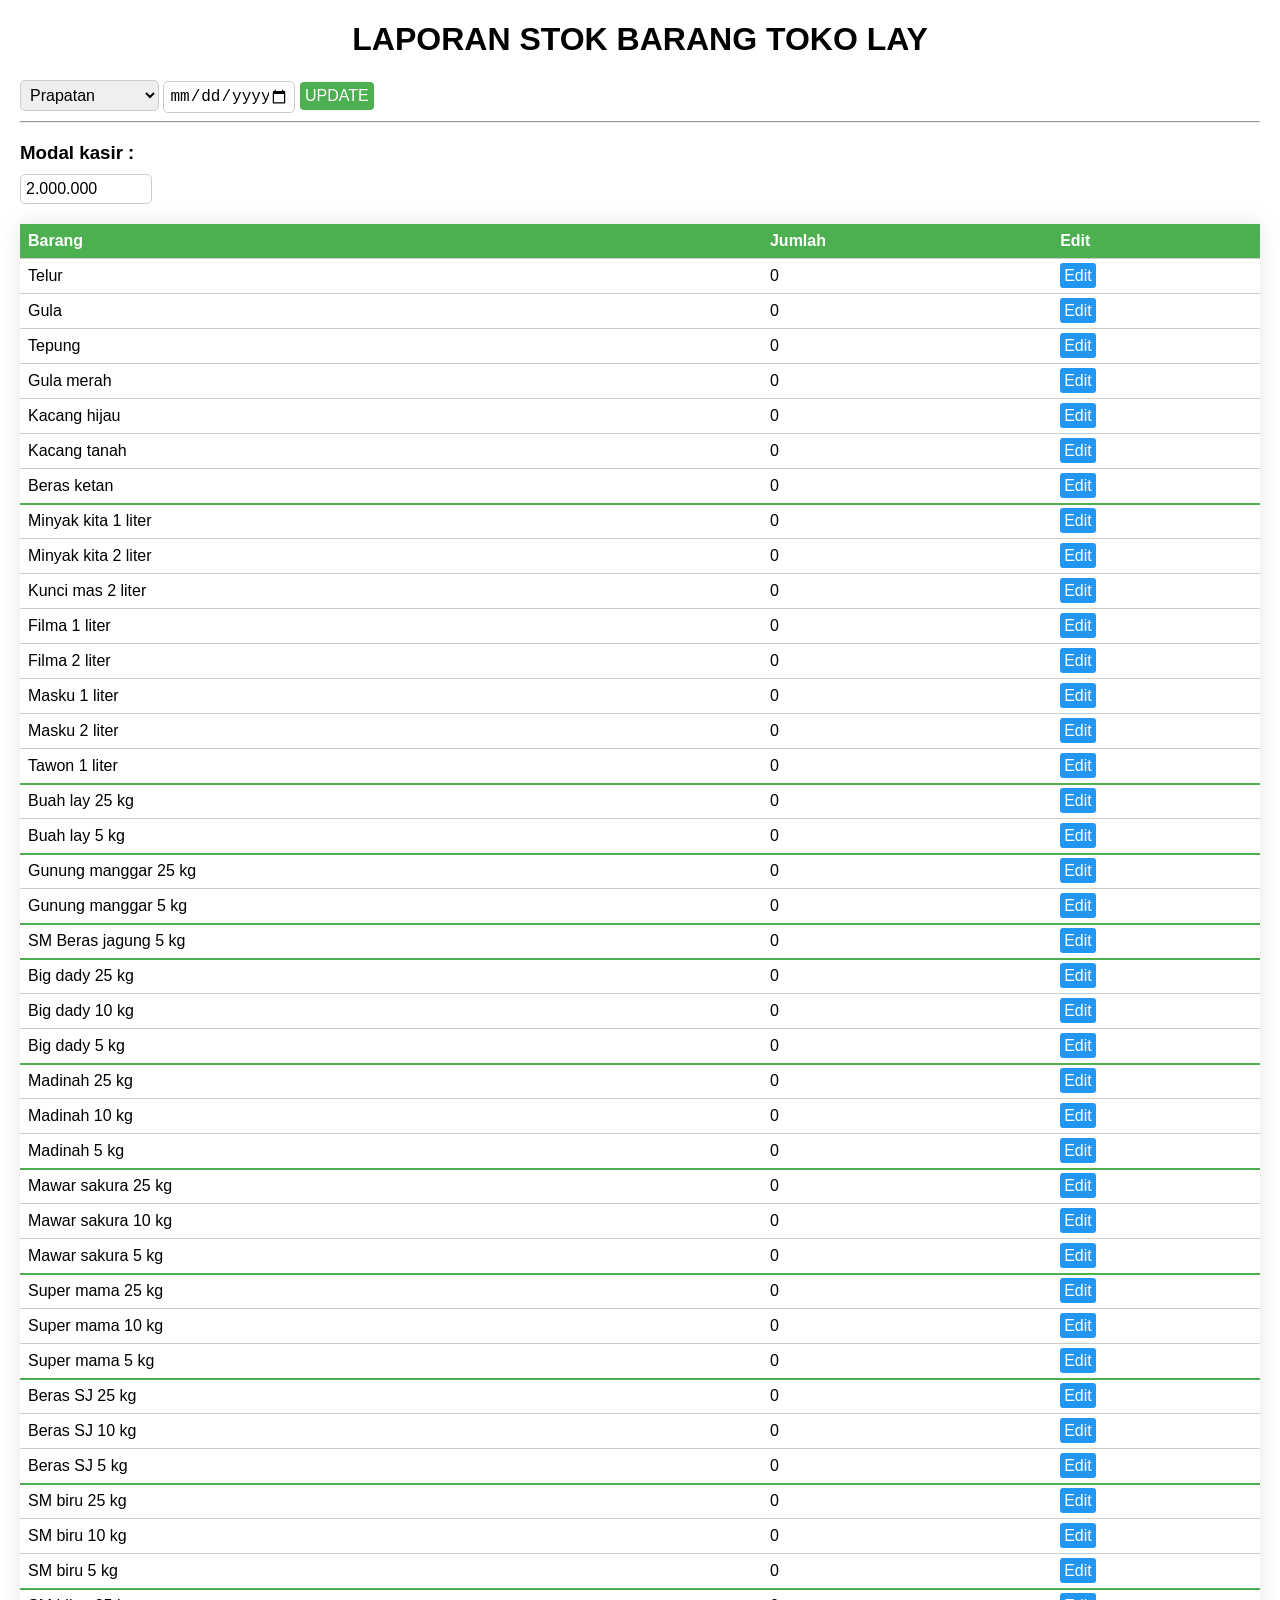
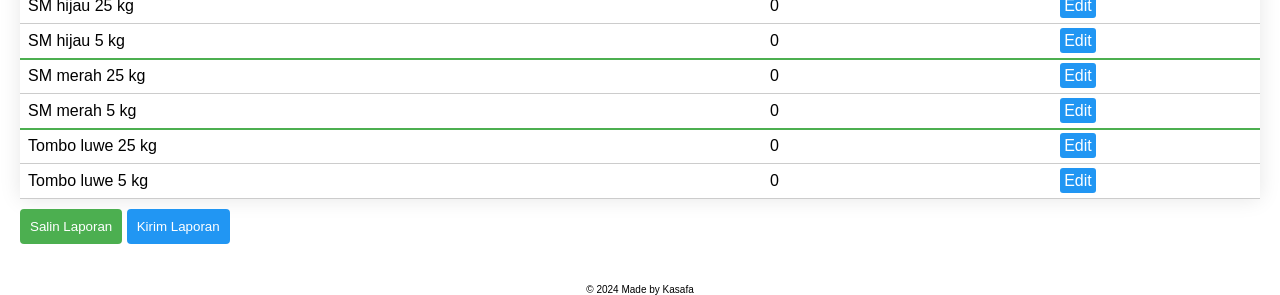
<file: index.html>
<!DOCTYPE html>
<html>

<head>
  <meta charset="utf-8">
  <meta name="viewport" content="width=device-width">
  <title>Laporan Toko</title>
  <link href="style.css" rel="stylesheet" type="text/css" />
</head>

<body>
  <div id="container">
    <!-- data header -->
    <h1>LAPORAN STOK BARANG TOKO LAY</h1>

    <select name="toko" id="toko">
      <option value="Prapatan">Prapatan</option>
      <option value="Gunung guntur">Gunung guntur</option>
      <option value="Gunung sari">Gunung sari</option>
      <option value="Graha">Graha</option>
      <option value="Pasar baru">Pasar baru</option>
      <option value="Mulawarman">Mulawarman</option>
      <option value="PJHI/Batakan">PJHI/Batakan</option>
      <option value="Manggar">Manggar</option>
    </select>

    <input type="date" name="tanggal" id="tanggal">

    <button onclick="saveChanges()" class="update_btn">UPDATE</button>
    <script src="update.js"></script>

    <hr>

    <h3>Modal kasir :</h3>
    <input type="text" id="modal" value="2.000.000">

    <!-- table data barang -->
    <table>
      <tr>
        <th>Barang</th>
        <th>Jumlah</th>

        <th>Edit</th>
      </tr>
      <!-- telur, gula, tepung, gula merah, kacang hijau, kacang tanah, ketan -->
      <tr>
        <td>Telur</td>
        <td id="telur">0</td>
        <td><span class="edit-btn" onclick="editJumlah('telur')">Edit</span></td>
      </tr>
      <tr>
        <td>Gula</td>
        <td id="gula">0</td>
        <td><span class="edit-btn" onclick="editJumlah('gula')">Edit</span></td>
      </tr>
      <tr>
        <td>Tepung</td>
        <td id="tepung">0</td>

        <td><span class="edit-btn" onclick="editJumlah('tepung')">Edit</span></td>
      </tr>
      <tr>
        <td>Gula merah</td>
        <td id="gulmer">0</td>
        <td><span class="edit-btn" onclick="editJumlah('gulmer')">Edit</span></td>
      </tr>
      <tr>
        <td>Kacang hijau</td>
        <td id="kacangHijau">0</td>

        <td><span class="edit-btn" onclick="editJumlah('kacangHijau')">Edit</span></td>
      </tr>
      <tr>
        <td>Kacang tanah</td>
        <td id="kacangTanah">0</td>

        <td><span class="edit-btn" onclick="editJumlah('kacangTanah')">Edit</span></td>
      </tr>
      <tr>
        <td>Beras ketan</td>
        <td id="ketan">0</td>

        <td><span class="edit-btn" onclick="editJumlah('ketan')">Edit</span></td>
      </tr>
      <!-- minyaaaaaaaaaaak -->
      <tr style="border-top: 2px solid #4caf50;"></tr>
      <tr>
        <td>Minyak kita 1 liter</td>
        <td id="kitaSatu">0</td>

        <td><span class="edit-btn" onclick="editJumlah('kitaSatu')">Edit</span></td>
      </tr>
      <tr>
        <td>Minyak kita 2 liter</td>
        <td id="kitaDua">0</td>

        <td><span class="edit-btn" onclick="editJumlah('kitaDua')">Edit</span></td>
      </tr>
      <tr>
        <td>Kunci mas 2 liter</td>
        <td id="kunciMas">0</td>

        <td><span class="edit-btn" onclick="editJumlah('kunciMas')">Edit</span></td>
      </tr>
      <tr>
        <td>Filma 1 liter</td>
        <td id="filmaSatu">0</td>

        <td><span class="edit-btn" onclick="editJumlah('filmaSatu')">Edit</span></td>
      </tr>
      <tr>
        <td>Filma 2 liter</td>
        <td id="filmaDua">0</td>

        <td><span class="edit-btn" onclick="editJumlah('filmaDua')">Edit</span></td>
      </tr>
      <tr>
        <td>Masku 1 liter</td>
        <td id="maskuSatu">0</td>

        <td><span class="edit-btn" onclick="editJumlah('maskuSatu')">Edit</span></td>
      </tr>
      <tr>
        <td>Masku 2 liter</td>
        <td id="maskuDua">0</td>

        <td><span class="edit-btn" onclick="editJumlah('maskuDua')">Edit</span></td>
      </tr>
      <tr>
        <td>Tawon 1 liter</td>
        <td id="tawonSatu">0</td>

        <td><span class="edit-btn" onclick="editJumlah('tawonSatu')">Edit</span></td>
      </tr>
      <!-- beras buah lay-->
      <tr style="border-top: 2px solid #4caf50;"></tr>
      <tr>
        <td>Buah lay 25 kg</td>
        <td id="buahlay_25">0</td>

        <td><span class="edit-btn" onclick="editJumlah('buahlay_25')">Edit</span></td>
      </tr>
      <tr>
        <td>Buah lay 5 kg</td>
        <td id="buahlay_5">0</td>

        <td><span class="edit-btn" onclick="editJumlah('buahlay_5')">Edit</span></td>
      </tr>
      <!-- beras gunung manggar -->
      <tr style="border-top: 2px solid #4caf50;"></tr>
      <tr>
        <td>Gunung manggar 25 kg</td>
        <td id="gunungManggar_25">0</td>

        <td><span class="edit-btn" onclick="editJumlah('gunungManggar_25')">Edit</span></td>
      </tr>
      <tr>
        <td>Gunung manggar 5 kg</td>
        <td id="gunungManggar_5">0</td>

        <td><span class="edit-btn" onclick="editJumlah('gunungManggar_5')">Edit</span></td>
      </tr>
      <!-- beras jagung-->
      <tr style="border-top: 2px solid #4caf50;"></tr>
      <tr>
        <td>SM Beras jagung 5 kg</td>
        <td id="jagung">0</td>

        <td><span class="edit-btn" onclick="editJumlah('jagung')">Edit</span></td>
      </tr>
      <!-- beras bigdady -->
      <tr style="border-top: 2px solid #4caf50;"></tr>
      <tr>
        <td>Big dady 25 kg</td>
        <td id="bigdady_25">0</td>

        <td><span class="edit-btn" onclick="editJumlah('bigdady_25')">Edit</span></td>
      </tr>
      <!tr>
        <td>Big dady 10 kg</td>
        <td id="bigdady_10">0</td>

        <td><span class="edit-btn" onclick="editJumlah('bigdady_10')">Edit</span></td>
    </tr>
      <tr>
        <td>Big dady 5 kg</td>
        <td id="bigdady_5">0</td>

        <td><span class="edit-btn" onclick="editJumlah('bigdady_5')">Edit</span></td>
      </tr>
      <!-- beras madinah -->
      <tr style="border-top: 2px solid #4caf50;"></tr>
      <tr>
        <td>Madinah 25 kg</td>
        <td id="madinah_25">0</td>

        <td><span class="edit-btn" onclick="editJumlah('madinah_25')">Edit</span></td>
      </tr>
      <tr>
        <td>Madinah 10 kg</td>
        <td id="madinah_10">0</td>

        <td><span class="edit-btn" onclick="editJumlah('madinah_10')">Edit</span></td>
      </tr>
      <tr>
        <td>Madinah 5 kg</td>
        <td id="madinah_5">0</td>

        <td><span class="edit-btn" onclick="editJumlah('madinah_5')">Edit</span></td>
      </tr>
      <!-- beras mawar sakura -->
      <tr style="border-top: 2px solid #4caf50;"></tr>
      <tr>
        <td>Mawar sakura 25 kg</td>
        <td id="mawar_25">0</td>

        <td><span class="edit-btn" onclick="editJumlah('mawar_25')">Edit</span></td>
      </tr>
      <tr>
        <td>Mawar sakura 10 kg</td>
        <td id="mawar_10">0</td>

        <td><span class="edit-btn" onclick="editJumlah('mawar_10')">Edit</span></td>
      </tr>
      <tr>
        <td>Mawar sakura 5 kg</td>
        <td id="mawar_5">0</td>

        <td><span class="edit-btn" onclick="editJumlah('mawar_5')">Edit</span></td>
      </tr>
      <!-- beras super mama -->
      <tr style="border-top: 2px solid #4caf50;"></tr>
      <tr>
        <td>Super mama 25 kg</td>
        <td id="supermama_25">0</td>

        <td><span class="edit-btn" onclick="editJumlah('supermama_25')">Edit</span></td>
      </tr>
      <tr>
        <td>Super mama 10 kg</td>
        <td id="supermama_10">0</td>

        <td><span class="edit-btn" onclick="editJumlah('supermama_10')">Edit</span></td>
      </tr>
      <tr>
        <td>Super mama 5 kg</td>
        <td id="supermama_5">0</td>

        <td><span class="edit-btn" onclick="editJumlah('supermama_5')">Edit</span></td>
      </tr>
      <!-- beras sj -->
      <tr style="border-top: 2px solid #4caf50;"></tr>
      <tr>
        <td>Beras SJ 25 kg</td>
        <td id="sj_25">0</td>

        <td><span class="edit-btn" onclick="editJumlah('sj_25')">Edit</span></td>
      </tr>
      <tr>
        <td>Beras SJ 10 kg</td>
        <td id="sj_10">0</td>

        <td><span class="edit-btn" onclick="editJumlah('sj_10')">Edit</span></td>
      </tr>
      <tr>
        <td>Beras SJ 5 kg</td>
        <td id="sj_5">0</td>

        <td><span class="edit-btn" onclick="editJumlah('sj_5')">Edit</span></td>
      </tr>
      <!-- beras sm biru -->
      <tr style="border-top: 2px solid #4caf50;"></tr>
      <tr>
        <td>SM biru 25 kg</td>
        <td id="smBiru_25">0</td>

        <td><span class="edit-btn" onclick="editJumlah('smBiru_25')">Edit</span></td>
      </tr>
      <tr>
        <td>SM biru 10 kg</td>
        <td id="smBiru_10">0</td>

        <td><span class="edit-btn" onclick="editJumlah('smBiru_10')">Edit</span></td>
      </tr>
      <tr>
        <td>SM biru 5 kg</td>
        <td id="smBiru_5">0</td>

        <td><span class="edit-btn" onclick="editJumlah('smBiru_5')">Edit</span></td>
      </tr>
      <!-- beras sm hijau -->
      <tr style="border-top: 2px solid #4caf50;"></tr>
      <tr>
        <td>SM hijau 25 kg</td>
        <td id="smHijau_25">0</td>

        <td><span class="edit-btn" onclick="editJumlah('smHijau_25')">Edit</span></td>
      </tr>
      <tr>
        <td>SM hijau 5 kg</td>
        <td id="smHijau_5">0</td>

        <td><span class="edit-btn" onclick="editJumlah('smHijau_5')">Edit</span></td>
      </tr>
      <!-- beras sm merah -->
      <tr style="border-top: 2px solid #4caf50;"></tr>
      <tr>
        <td>SM merah 25 kg</td>
        <td id="smMerah_25">0</td>

        <td><span class="edit-btn" onclick="editJumlah('smMerah_25')">Edit</span></td>
      </tr>
      <tr>
        <td>SM merah 5 kg</td>
        <td id="smMerah_5">0</td>

        <td><span class="edit-btn" onclick="editJumlah('smMerah_5')">Edit</span></td>
      </tr>
      <!-- beras tombo luwe -->
      <tr style="border-top: 2px solid #4caf50;"></tr>
      <tr>
        <td>Tombo luwe 25 kg</td>
        <td id="tombo_25">0</td>
        <td><span class="edit-btn" onclick="editJumlah('tombo_25')">Edit</span></td>
      </tr>
      <tr>
        <td>Tombo luwe 5 kg</td>
        <td id="tombo_5">0</td>
        <td><span class="edit-btn" onclick="editJumlah('tombo_5')">Edit</span></td>
      </tr>
    </table>

    <script src="script.js"></script>

    <button onclick="salinLaporan()" id="copyBtn">Salin Laporan</button>
    <button onclick="bagiLaporan()" id="shareBtn">Kirim Laporan</button>

    <script src="tombol.js"></script>

</div>

  <footer>&copy; 2024 Made by Kasafa</footer>

</body>

</html>
</file>
<file: style.css>
html {
  height: 100%;
  width: 100%;
}

body {
  font-family: 'Segoe UI', Tahoma, Geneva, Verdana, sans-serif;
  margin: 20px;
  background-color: white;
}

.container {
  max-width: 800px;
  margin: auto;
}

h1 {
  text-align: center;
}

h3 {
  margin-bottom: 10px;
}

input {
  padding: 5px;
  font-size: 16px;
  border: 1px solid #ccc;
  border-radius: 5px;
  width: 120px;
}

select {
  padding: 5px;
  font-size: 16px;
  border-radius: 5px;
  border: 1px solid #ccc;
}

.update_btn {
  color: white;
  padding: 5px;
  font-size: 16px;
  background-color: #4caf50;
  border: none;
  border-radius: 4px;
  cursor: pointer;
}

table {
  width: 100%;
  border-collapse: collapse;
  margin-top: 20px;
  background-color: #fff;
  box-shadow: 0 0 20px rgba(0, 0, 0, 0.1);
}

th,
td {
  border-bottom: 1px solid #ccc;
  padding: 8px;
  text-align: left;
}

th {
  background-color: #4caf50;
  color: #fff;
}

tr:hover {
  background-color: #f5f5f5;
}

.edit-btn {
  cursor: pointer;
  color: rgb(255, 255, 255);
  background-color: #2196F3;
  padding: 4px;
  border-radius: 3px;
}

#copyBtn,
#shareBtn {
  margin-top: 10px;
  padding: 10px;
  border: none;
  border-radius: 4px;
  cursor: pointer;
}

#copyBtn {
  background-color: #4CAF50;
  color: white;
}

#shareBtn {
  background-color: #2196F3;
  color: white;
}

footer {
  text-align: center;
  font-size: 10px;
  width: 100%;
  margin-bottom: 0;
  margin-top: 40px;
}
</file>
